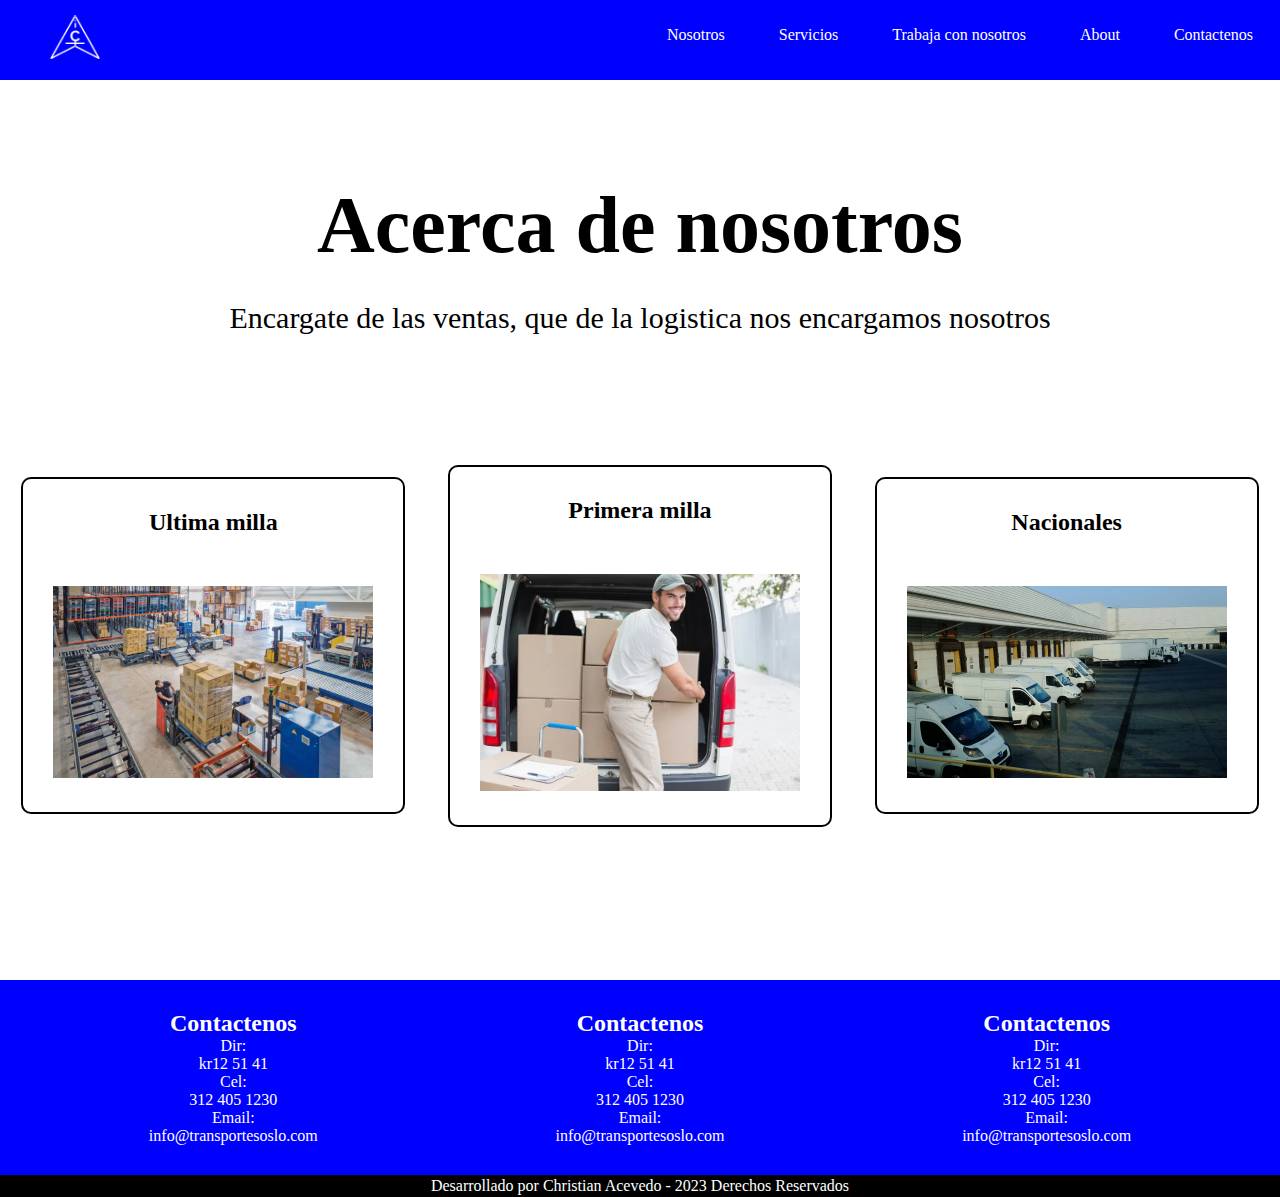
<file: about.html>
<!DOCTYPE html>
<html lang="en">
<head>
    <meta charset="UTF-8">
    <meta name="viewport" content="width=device-width, initial-scale=1.0">
    <link rel="stylesheet" href="style.css">
    <link rel="stylesheet" href="services.css">
    <link rel="stylesheet" href="services.css">
    <title>Document</title>
</head>
<body>
    <header class="barra" id="barra">
        <div class="container-img">
            <a href="index.html">
                <img src="./img/LOGOW.png" alt="" class="logoW">
            </a>
            <a href="index.html"></a>
                <img src="./img/LOGO.png" alt="" class="logoB">
            </a>
        </div>
        <nav class="navBar" role="navigation">
            <ul class="navBar-ul">
                <li><a href="#">Nosotros</a></li>
                <li class="container-servicios" id="container-servicios"><a href="./services.html">Servicios
                    <ul class="servicios" id="servicios">
                        <li><a href="#">Ultima milla</a></li>
                        <li><a href="#">Primera milla</a></li>
                        <li><a href="#">Nacionales</a></li>
                    </ul>
                </a></li>
                <li><a href="#">Trabaja con nosotros</a></li>
                <li><a href="#">About</a></li>
                <li><a href="https://api.whatsapp.com/send?phone=%2B573153462137&text=">Contactenos</a></li>
            </ul>
        </nav>

        <button class="panel-btn hamburger hamburger--vortex" type="button">
            <span class="hamburger-box">
              <span class="hamburger-inner"></span>
            </span>
        </button>
    </header>
    <main>
    <section class="container">
        <div class="services-title">
            <h1>Acerca de nosotros</h1>
            <p>Encargate de las ventas, que de la logistica nos encargamos nosotros</p>
        </div>
        <div class="container-services">
            <div>
                <h2>Ultima milla</h2>
                <img src="./img/bodega.jpeg" alt="esto es una bodega">
            </div>
            <div>
                <h2>Primera milla</h2>
                <img src="./img/raul.webp" alt="este es una persona cargando cajas">
            </div>
            <div>
                <h2>Nacionales</h2>
                <img src="./img/van.jpg" alt="esto son vehiculos">
            </div>
        </div>
        

    </section>
    </main>

    <footer>
        <div class="footer">
            <div>
                <h2>Contactenos</h2>
                <p>Dir: <br>kr12 51 41 <br></p>
                <p>Cel: <br>312 405 1230 <br></p>
                <p>Email: <br>info@transportesoslo.com<br></p>
            </div>
            <div>
                <h2>Contactenos</h2>
                <p>Dir: <br>kr12 51 41 <br></p>
                <p>Cel: <br>312 405 1230 <br></p>
                <p>Email: <br>info@transportesoslo.com<br></p>
            </div>
            <div>
                <h2>Contactenos</h2>
                <p>Dir: <br>kr12 51 41 <br></p>
                <p>Cel: <br>312 405 1230 <br></p>
                <p>Email: <br>info@transportesoslo.com<br></p>
            </div>
        </div>
        <div class="derechos">
            <p>Desarrollado por Christian Acevedo - 2023 Derechos Reservados</p>
        </div>
    </footer>




    <script src="script.js"></script>
</body>
</html>
</file>
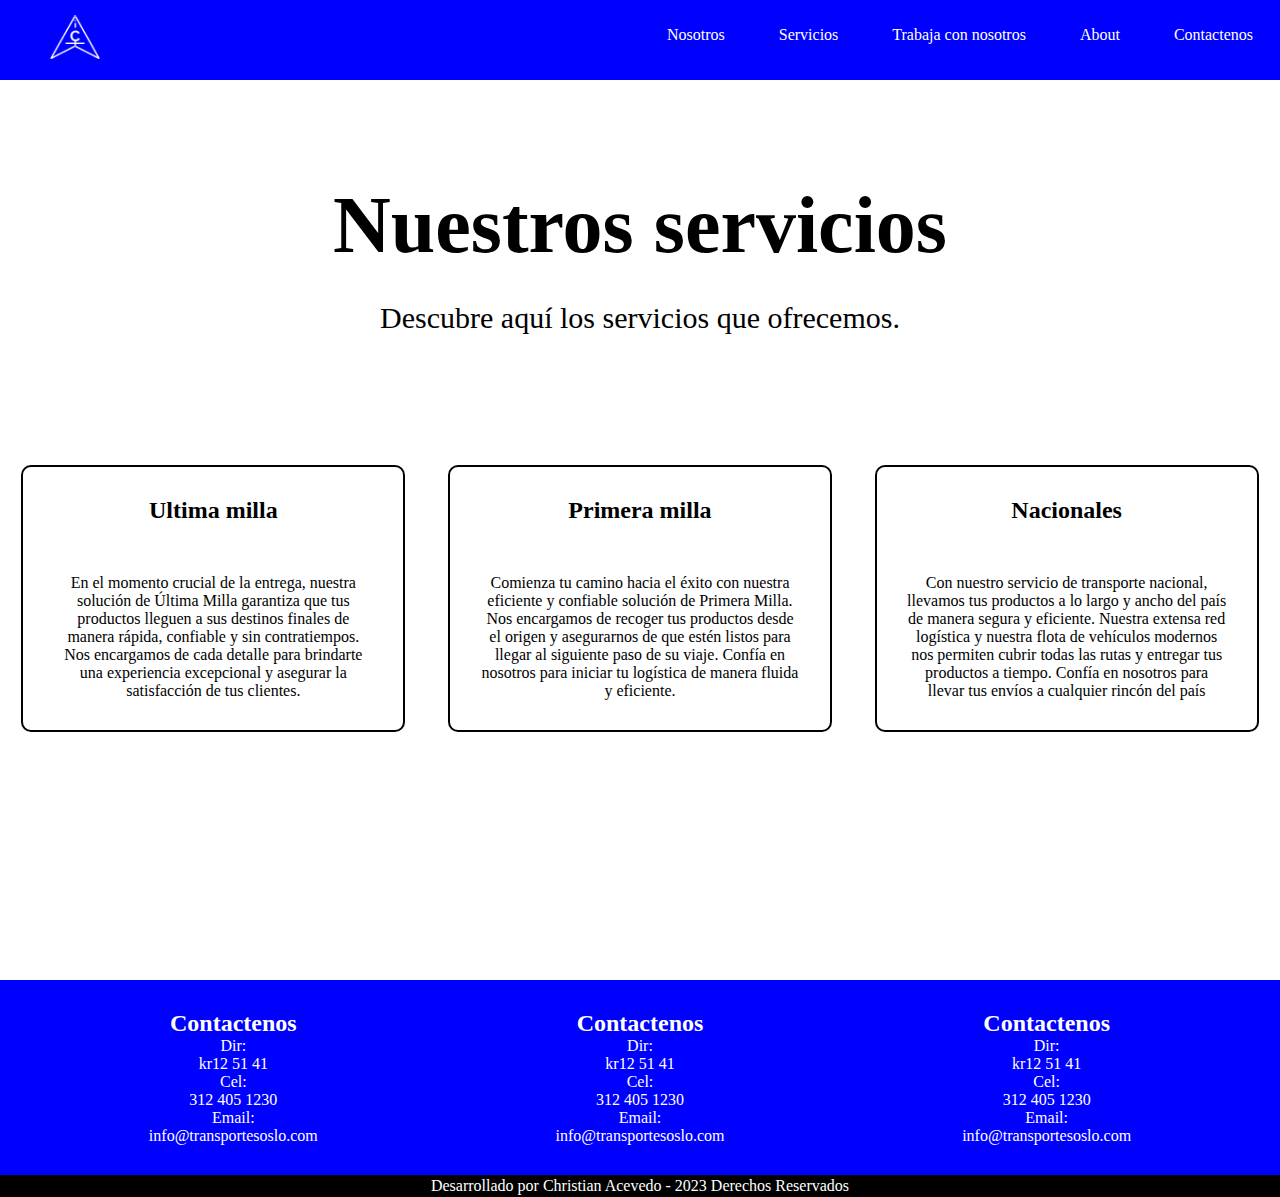
<file: services.html>
<!DOCTYPE html>
<html lang="en">
<head>
    <meta charset="UTF-8">
    <meta name="viewport" content="width=device-width, initial-scale=1.0">
    <link rel="stylesheet" href="style.css">
    <link rel="stylesheet" href="services.css">
    <title>Document</title>
</head>
<body>
    <header class="barra" id="barra">
        <div class="container-img">
            <a href="index.html">
                <img src="./img/LOGOW.png" alt="" class="logoW">
            </a>
            <a href="index.html"></a>
                <img src="./img/LOGO.png" alt="" class="logoB">
            </a>
        </div>
        <nav class="navBar" role="navigation">
            <ul class="navBar-ul">
                <li><a href="#">Nosotros</a></li>
                <li class="container-servicios" id="container-servicios"><a href="#">Servicios
                    <ul class="servicios" id="servicios">
                        <li><a href="#">Ultima milla</a></li>
                        <li><a href="#">Primera milla</a></li>
                        <li><a href="#">Nacionales</a></li>
                    </ul>
                </a></li>
                <li><a href="#">Trabaja con nosotros</a></li>
                <li><a href="./about.html">About</a></li>
                <li><a href="https://api.whatsapp.com/send?phone=%2B573153462137&text=">Contactenos</a></li>
            </ul>
        </nav>

        <button class="panel-btn hamburger hamburger--vortex" type="button">
            <span class="hamburger-box">
              <span class="hamburger-inner"></span>
            </span>
        </button>
    </header>

    <main>
    <section class="container">
        <div class="services-title">
            <h1>Nuestros servicios</h1>
            <p>Descubre aquí los servicios que ofrecemos.</p>
        </div>
        <div class="container-services">
            <div>
                <h2>Ultima milla</h2>
                <p>En el momento crucial de la entrega, nuestra solución de Última Milla garantiza que tus productos lleguen a sus destinos finales de manera rápida, confiable y sin contratiempos. Nos encargamos de cada detalle para brindarte una experiencia excepcional y asegurar la satisfacción de tus clientes. </p>
            </div>
            <div>
                <h2>Primera milla</h2>
                <p>Comienza tu camino hacia el éxito con nuestra eficiente y confiable solución de Primera Milla. Nos encargamos de recoger tus productos desde el origen y asegurarnos de que estén listos para llegar al siguiente paso de su viaje. Confía en nosotros para iniciar tu logística de manera fluida y eficiente.</p>
            </div>
            <div>
                <h2>Nacionales</h2>
                <p>Con nuestro servicio de transporte nacional, llevamos tus productos a lo largo y ancho del país de manera segura y eficiente. Nuestra extensa red logística y nuestra flota de vehículos modernos nos permiten cubrir todas las rutas y entregar tus productos a tiempo. Confía en nosotros para llevar tus envíos a cualquier rincón del país</p>
            </div>
        </div>
    </section>

    </main>
    <footer>
        <div class="footer">
            <div>
                <h2>Contactenos</h2>
                <p>Dir: <br>kr12 51 41 <br></p>
                <p>Cel: <br>312 405 1230 <br></p>
                <p>Email: <br>info@transportesoslo.com<br></p>
            </div>
            <div>
                <h2>Contactenos</h2>
                <p>Dir: <br>kr12 51 41 <br></p>
                <p>Cel: <br>312 405 1230 <br></p>
                <p>Email: <br>info@transportesoslo.com<br></p>
            </div>
            <div>
                <h2>Contactenos</h2>
                <p>Dir: <br>kr12 51 41 <br></p>
                <p>Cel: <br>312 405 1230 <br></p>
                <p>Email: <br>info@transportesoslo.com<br></p>
            </div>
        </div>
        <div class="derechos">
            <p>Desarrollado por Christian Acevedo - 2023 Derechos Reservados</p>
        </div>
    </footer>



    <script src="script.js"></script>
</body>
</html>
</file>
<file: style.css>
*{
    margin: 0;
    padding: 0;
    box-sizing: border-box;
}


.barra{
    display: flex;
    justify-content: space-between;
    height: 80px;
    cursor: pointer;
    background-color: blue;
    color: white;
}

.container-img{
    width: 50px;
    height: 50px;
    align-self: center;
    margin-left: 50px;
}

.container-img a img{
    max-width:100%;
}

.logoB{
    display: none;
}

.navBar-ul{
    display: flex;
    width: 50vw;
    height: 70px;
    align-items: center;
    justify-content: space-around;
    text-decoration: none;
    list-style-type: none;
    position: relative;
}

.navBar-ul li a{
    text-decoration: none;
    color: white;
}


.servicios{
    display: none;
    list-style-type: none;
    position: absolute;
   
}

.servicios-up{
    display: flex;
    width: 300px;
    justify-content: space-between;
    margin: 10px; 
}

.panel-btn{
    display: none;
}

.video-container{
    display: flex;
    flex-direction: column;
    width: 100vw;
    height: 100vh;
    justify-content: center;
    align-items: center;
}

.video iframe{
    width: 500px;
    height: 300px;
}

.btn{
    width: 200px;
    height: 50px;
    margin: 30px;
    border-radius: 15px;
    background-color: blue;
    color: white;
    font-size: 30px;
}

.footer{
    display: flex;
    justify-content: space-around;
    background-color: blue;
    width: 100vw;
    height: auto;
    padding: 30px;
    color: white;
}

.footer div{
    text-align: center;
}

.derechos{
    text-align: center;
    background-color: black;
    color: white;
    padding: 2px;
}


@media screen and (max-width: 767px) {
    .barra{
        background-color: blue;
    }

    .barra ul li a{
        color: black;
    }


    .panel-btn{
        display: flex;
        position: absolute;
        height: 80px;
        right: 0;
        margin-right: 10px;
        justify-content: center;
        align-items: center;
    }
   
    .navBar-ul{
        display: none;
    }

    .navBar-ul.is-active{
        display: flex;
        flex-direction: column;
        width: 70vw;
        height: 92vh;
        transform: translateY(80px);
        justify-content: space-around;
        align-items: center;
        font-size: 30px;
    }

    .navBar-ul.is-active li:hover{
        border-bottom: 5px solid aqua;
       transition: 0.1s;
    }

 
}
</file>
<file: services.css>
*{
    margin: 0;
    padding: 0;
    box-sizing: border-box;
}

.container{
    width: 100vw;
    height: 100vh;
    display: flex;
    flex-direction: column;
    align-items: center;
    justify-content: flex-start;
}

.services-title{
    display: flex;
    flex-direction: column;
    margin: 100px;
    font-size: 40px;
    text-align: center;
}

.services-title p{
    margin: 30px;
    font-size: 30px;
    text-align: center;
}

.container-services{
    display: flex;
    flex-wrap: wrap;
    justify-content: space-around;
    width: auto;
    height: auto;
}

.container-services div{
    width: 30%;
    height: auto;
    align-self: center;
    text-align: center;
    padding: 30px;
    border: 2px solid black;
    border-radius: 10px;
}

.container-services img{
    max-width: 100%;
    max-height: 100%;
}

.container-services div h2{
    margin-bottom: 50px;
}
</file>
